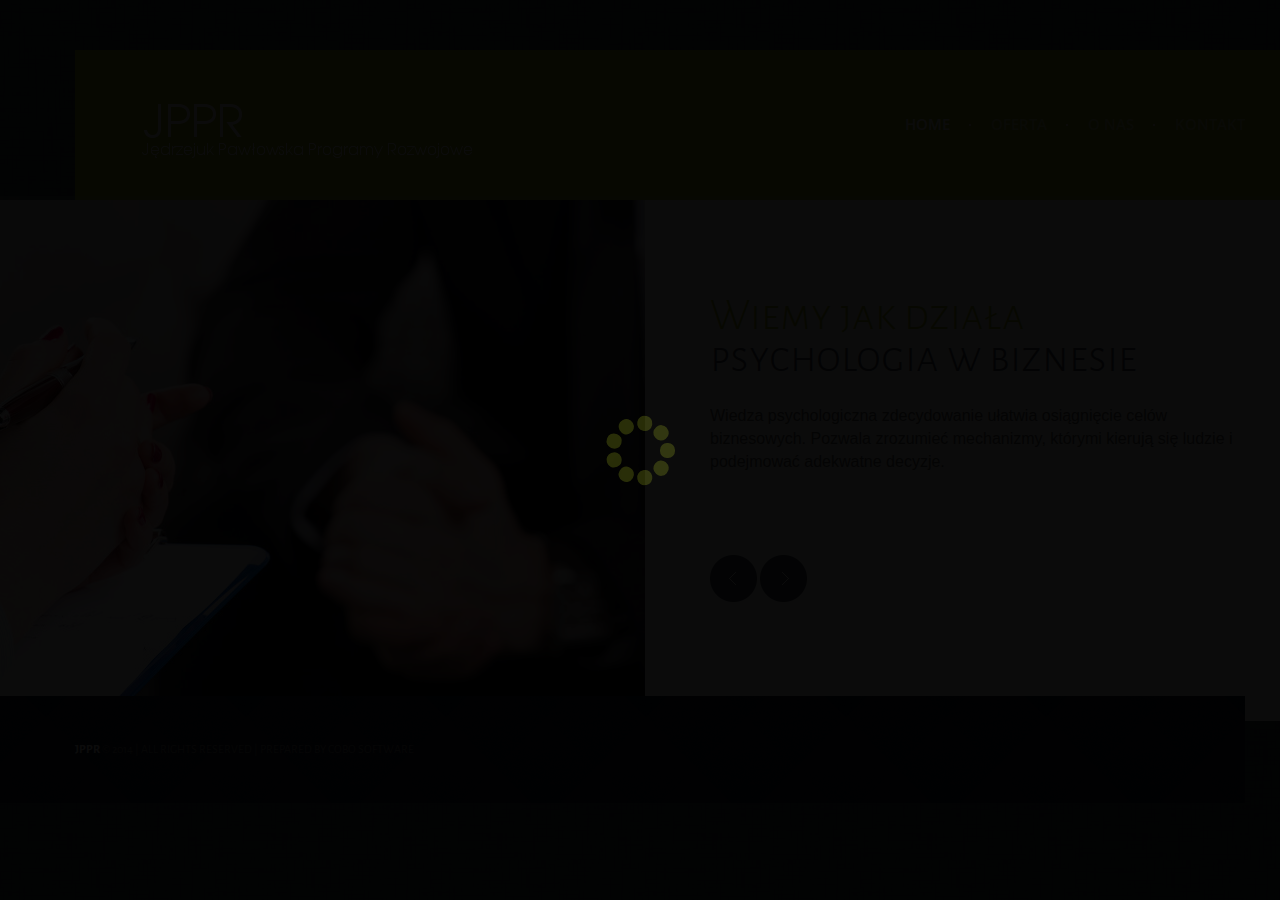
<file: index.html>
﻿<!DOCTYPE HTML>
<html lang="pl">
<head>
	<title>JPPR</title>
	<meta charset="utf-8">
	<meta name="viewport" content="width=device-width, initial-scale=1.0">
    <link rel="icon" href="img/favicon.ico" type="image/x-icon">
    <link rel="shortcut icon" href="img/favicon.ico" type="image/x-icon" />
    <meta name="description" content="Programy Rozwojowe">
    <meta name="keywords" content="programy rozwojowe">
    <meta name="author" content="cobo software">
 	<link rel="stylesheet" href="css/bootstrap.css" type="text/css" media="screen">
    <link rel="stylesheet" href="css/style.css" type="text/css" media="screen">
    <link rel="stylesheet" href="css/grid.css" type="text/css" media="screen">
    <link rel="stylesheet" href="css/jquery.fancybox.css" type="text/css" media="screen">

	<script type="text/javascript" src="js/include_script.js"></script>
	<!--[if lt IE 8]><div style='text-align:center'><a href="http://www.microsoft.com/windows/internet-explorer/default.aspx?ocid=ie6_countdown_bannercode"><img src="http://www.theie6countdown.com/img/upgrade.jpg"border="0"alt=""/></a></div><![endif]-->
  	<!--[if lt IE 9]>
    	<link rel="stylesheet" href="css/docs.css" type="text/css" media="screen">
	   	<script src="http://html5shim.googlecode.com/svn/trunk/html5.js"></script>
	    <link href="css/ie.css" rel="stylesheet" type="text/css">
    <![endif]-->
</head>
<body>
<!--web site spinner-->
	<div id="webSiteLoader"><span></span></div>
<!--button back top-->
	<div id="back-top"></div>
<!--page spinner-->
	<div id="pageLoader"><span></span></div>
    

<!--content wrapper-->
	<div id="wrapper">
<!--header-->
    <header>
        <div class="container _relative">
            <!--logo and company name-->		
            <h1>
			<a href="index.html"><img src="img/logo.png" alt=""></a> 
			</h1>
            <!--menu-->	  
            <div class="navbar">
                <div class="navbar-inner">
                    <ul class="sf-menu">
						 <li><a href="index.html"><div class="base_text">home</div></a></li>
                        <li><a href="oferta.html"><div class="base_text">oferta</div></a></li>
                        <li><a href="onas.html"><div class="base_text">o nas</div></a></li>
                        <li class="_marginNull _paddingNull _backgroundNull"><a href="kontakt.html"><div class="base_text">kontakt</div></a></li>
                    </ul>
                </div>
            </div>
            <div class="extraBg1"></div>
        </div>
        <div class="divider2"></div>
    </header>
<!--content-->	
        <div class="containerHolder">

    		<section>
                <div class="container">
                    <div class="dynamicContent">
                        <div class="row">
                            <div class="span6">
                                <ul class="sliders">
                                    <li><img src="img/slide_pic1.jpg" alt=""></li>
                                    <li><img src="img/slide_pic2.jpg" alt=""></li>
                                    <li><img src="img/slide_pic3.jpg" alt=""></li>
                                </ul>
                            </div>
                            <div class="span6 _relative padding8">
                                <div class="extraBg4"></div>
                                <div class="sliderHolder">
                                    <div id="slider_simple1">
                                        <ul class="slider_set">
                                            <li>
                                                <h2 class="textStyle4"><span class="textStyle5">Wiemy jak działa</span><br><span>psychologia w biznesie</span></h2>
                                                <p class="_marginNull">Wiedza psychologiczna zdecydowanie ułatwia osiągnięcie celów biznesowych. Pozwala zrozumieć mechanizmy, którymi kierują się ludzie i podejmować adekwatne decyzje. </p>
                                            </li>
                                            <li>
                                                <h2 class="textStyle4"><span  class="textStyle5">Wzmacniamy wiarę</span><br><span>we własne możliwości</span></h2>
                                                <p class="_marginNull">Nic nie jest tak ważne, jak wiara we własne możliwości. To główna siła napędowa sukcesu.</p>
                                            </li>
                                            <li>
                                                <h2 class="textStyle4"><span  class="textStyle5">Wspieramy</span><br><span>w osiąganiu sukcesu</span></h2>
                                                <p class="_marginNull">Sukces to nie tylko dobry pomysł. To przede wszystkim umiejętność przełożenia pomysłu w jego realizację.</p>
                                            </li>
                                        </ul>
                                        <div class="sliderBtnHolder">
                                            <a class="sliderPrev" href="#"><img src="img/sprite_prev_btn.png" alt=""></a>
                                            <a class="sliderNext" href="#"><img src="img/sprite_next_btn.png" alt=""></a>
                                        </div>
                                    </div>
                                </div>
                            </div>
                        </div>
                    </div>
                </div>
    		</section>
        </div>
        <!--footer-->
    		<footer>
                <div class="container _relative">
                    <div class="extraBg2"></div>
    				<div class="privacy_text"><span class="textStyle1">JPPR</span> &copy; 2014 | All rights reserved | Prepared by Cobo Software
					<!-- {%FOOTER_LINK} -->
					</div> 
                    <!--
					<ul class="social_list">
                        <li><a href="#"><img src="img/social_icon1.png" alt=""></a></li>
                        <li><a href="#"><img src="img/social_icon2.png" alt=""></a></li>
                        <li><a href="#"><img src="img/social_icon3.png" alt=""></a></li>
                        <li><a href="#"><img src="img/social_icon4.png" alt=""></a></li>
                    </ul>-->
                </div>
    		</footer>
            
	</div>
    <script type="text/javascript" src="js/bootstrap.js"></script>
	<script type="text/javascript">
       
            $("#slider_simple1").slider_simple({
                prevBtn:$('.sliderPrev'),
                nextBtn:$('.sliderNext')
            });
        
    </script>
<!-- coded by Coder Shin -->
</body>
</html>
</file>
<file: css/style.css>
@import url(http://fonts.googleapis.com/css?family=Open+Sans:300);

@import url(http://fonts.googleapis.com/css?family=Open+Sans:400);

@import url(http://fonts.googleapis.com/css?family=Open+Sans:600);

@import url(http://fonts.googleapis.com/css?family=Alegreya+Sans+SC&subset=latin,latin-ext);

/*------ template stylization ------*/
body {
  background: url(../img/bg1.png);
  font: 14px Arial, "Helvetica Neue", Helvetica, sans-serif;
  line-height: 20px;
  color: #ffffff;
  min-width: 1320px;
}
#webSiteLoader {
  position: fixed;
  width: 100%;
  height: 100%;
  background: #000000;
  z-index: 1023;
}
#webSiteLoader > span {
  position: absolute;
  left: 50%;
  top: 50%;
}
#pageLoader {
  position: fixed;
  width: 10px;
  height: 10px;
  top: 50%;
  left: 50%;
  margin: -5px 0 0 -5px;
  z-index: 1000;
  display: none;
}
#pageLoader > div {
  background: url(../img/page_loader.gif) 0 0 no-repeat;
  width: 50px;
  height: 50px;
}
._justify{
  text-align: justify;	
}
._marginNull {
  margin: 0 !important;
}
._paddingNull {
  padding: 0 !important;
}
._borderNull {
  border: none !important;
}
._backgroundNull {
  background: none !important;
}
._relative {
  position: relative;
}
._absolute {
  position: absolute;
}
.wrap {
  overflow: hidden;
}
._txtLeft {
  text-align: left;
}
._txtRight {
  text-align: right;
}
._txtCenter {
  text-align: center;
}
._fullWidth {
  width: 100%;
}
/*------------- HEADER ---------------------------------------------------------- */
header {
  width: 100%;
  height: 150px;
  position: relative;
  display: block;
  z-index: 5;
  margin-top: 50px;
}
h1 {
  max-width: 366px; //206px
  width: 100%;
  margin: 0;
  display: inline-block;
  margin: 50px 0 50px 55px;
  z-index: 10;
  float: left;
}
h1 > a {
  display: inline-block;
  width: 100%;
  position: relative;
  z-index: 1;
 
}
h1 > span {
  display: inline-block;
  width: 100%;
  position: relative;
  z-index: 1;
}
#search {
  margin: 0;
  display: inline-block;
  width: 100%;
}
#search input {
  border: none;
  outline: none;
  box-shadow: none;
  width: 405px;
  padding: 8px 15px;
  background: #ffffff;
  border: 1px solid #d7d7d7;
  border-radius: 0;
  font: 14px/18px Arial, "Helvetica Neue", Helvetica, sans-serif;
  color: #b0b0b0;
}
#search a {
  float: right;
  margin-top: 0px;
}
#search #advancedSearch:hover {
  color: #005580;
}
.mh1 {
        font-family: 'Oswald', serif;
        font-size: 34px;
		//text-shadow: 2px 2px 2px #aaa;
		//font-weight: 100;
		//background:yellow;
		//letter-spacing: 2px;
		//padding:0px;
		
      }
.mh2 {
	    font-family: 'Oswald', serif;
        font-size: 18px;
		line-height: 20px;
		//background:red;
		//letter-spacing: 2px;
		
	  }
/*---------------- header end ------------------------------------------------*/
/*---------------- MENU ------------------------------------------------------*/
.select-menu {
  display: none;
  width: 100%;
}
header .navbar {
  margin: 62px 0 0 0;
  float: right;
  display: inline-block;
  position: relative;
  z-index: 2;
}
header .navbar > .navbar-inner {
  padding: 0;
  border-radius: 0;
  margin: 0;
  background: none;
  border: none;
  filter: none;
  box-shadow: none;
}
.sf-menu {
  float: left;
  list-style: none;
  padding: 0;
  display: inline-block;
  margin: 0;
}
.sf-menu > li {
  position: relative;
  display: inline-block;
  float: left;
  padding-right: 21px;
  margin-right: 20px;
  background: url(../img/divider1.png) 100% 50% no-repeat;
}
.sf-menu > li > a {
  position: relative;
  display: inline-block;
  overflow: hidden;
  float: left;
  width: 100%;
}
.sf-menu > li > a:hover {
  text-decoration: none;
}
.sf-menu > li > a .base_text {
  color: #cdd78e;
  font: 600 15px/25px 'Open Sans', Arial, "Helvetica Neue", Helvetica, sans-serif;
  text-decoration: none;
  position: relative;
  text-align: center;
  text-transform: uppercase;
  display: inline-block;
  z-index: 2;
}
.sf-menu > li > a .over_text {
  color: #ffffff;
  font: 600 15px/25px 'Open Sans', Arial, "Helvetica Neue", Helvetica, sans-serif;
  text-decoration: none;
  position: absolute;
  text-align: center;
  text-transform: uppercase;
  display: inline-block;
  z-index: 2;
  left: 0;
}
.sf-menu > li > a ._area {
  position: absolute;
  width: 100%;
  height: 100%;
  top: 0;
  z-index: 10;
  left: 0;
  display: block;
  background: url(../img/pixel.png);
}
.sf-menu > li > a ._over {
  position: absolute;
  width: 100%;
  height: 100%;
  top: 0;
  z-index: 3;
  left: 0;
  display: block;
  background: none;
}
.sf-menu ul {
  position: absolute;
  list-style: none;
  margin: 0;
  left: -45px;
  top: 50px;
  z-index: 10;
  width: 170px;
  background: #a5ba1e;
}
.sf-menu ul > li {
  display: block;
  margin-bottom: 0px;
  border-bottom: 1px solid #ffffff;
}
.sf-menu ul a {
  color: #ffffff;
  font: 600 12px/25px 'Open Sans', Arial, "Helvetica Neue", Helvetica, sans-serif;
  text-decoration: none;
  position: relative;
  display: block;
  text-align: center;
  text-transform: uppercase;
  padding: 10px 0;
  -webkit-transition: all 0.5s ease;
  -moz-transition: all 0.5s ease;
  -o-transition: all 0.5s ease;
  transition: all 0.5s ease;
}
.sf-menu ul a:hover {
  color: #ffffff;
  background: #c4dd24;
  text-decoration: none;
  -webkit-transition: all 0.5s ease;
  -moz-transition: all 0.5s ease;
  -o-transition: all 0.5s ease;
  transition: all 0.5s ease;
}
.sf-menu ul .hoverItem {
  color: #ffffff !important;
  background: #c4dd24;
  text-decoration: none;
  -webkit-transition: all 0.5s ease;
  -moz-transition: all 0.5s ease;
  -o-transition: all 0.5s ease;
  transition: all 0.5s ease;
}
.sf-menu .sub2 {
  top: 46px;
  left: 171px;
}
/*-------------   menu end  --------------*/
/*----------------- CONTENT BASE --------------------------------------------------- */
#wrapper section {
  position: relative;
  width: 100%;
  z-index: 1;
  top: 0px;
}
#wrapper .containerHolder {
  position: relative;
  width: 100%;
  z-index: 3;
  background: #fefefe;
}
#wrapper section > div {
  position: relative;
}
.dynamicContent {
  position: absolute;
  width: 100%;
}
.dynamicContent > .content {
  padding: 0 0 0 0;
}
h2 {
  color: #252832;
  font: 300 30px/30px "Alegreya Sans SC", Arial, "Helvetica Neue", Helvetica, sans-serif;
  
  margin: 0 0 37px 0;
}
h3 {
  color: #252832;
  font: 300 20px/25px "Alegreya Sans SC", Arial, "Helvetica Neue", Helvetica, sans-serif;

  margin: 0 0 12px 0;
}
p {
  font: 16px/23px Arial, "Helvetica Neue", Helvetica, sans-serif;
  margin-bottom: 17px;
  color: #616161;
}
.more_btn1 {
  display: inline-block;
  font: 14px/19px Arial, "Helvetica Neue", Helvetica, sans-serif;
  color: #ffffff;
  background: #4e586a;
  padding: 0;
  border: none;
  text-shadow: none;
  box-shadow: none;
  border-radius: 0;
  padding: 10px 15px;
  background-color: #4e586b;
  background-image: -moz-linear-gradient(top, #545f73, #454d5e);
  background-image: -webkit-gradient(linear, 0 0, 0 100%, from(#545f73), to(#454d5e));
  background-image: -webkit-linear-gradient(top, #545f73, #454d5e);
  background-image: -o-linear-gradient(top, #545f73, #454d5e);
  background-image: linear-gradient(to bottom, #545f73, #454d5e);
  background-repeat: repeat-x;
  filter: progid:DXImageTransform.Microsoft.gradient(startColorstr='#ff545f73', endColorstr='#ff454d5e', GradientType=0);
  -webkit-transition: all 0.5s ease;
  -moz-transition: all 0.5s ease;
  -o-transition: all 0.5s ease;
  transition: all 0.5s ease;
}
.more_btn1:hover {
  text-decoration: none;
  color: #ffffff;
  background: #a5ba1e;
  -webkit-transition: all 0.5s ease;
  -moz-transition: all 0.5s ease;
  -o-transition: all 0.5s ease;
  transition: all 0.5s ease;
}
/*--- content end ------*/
/*---------------------- LINKS ---------------------------------- */
._link1 {
  font: 400 12px/24px 'Alegreya Sans SC', Arial, "Helvetica Neue", Helvetica, sans-serif;
  color: #7a7a7a;
  text-transform: uppercase;
  -webkit-transition: all 0.5s ease;
  -moz-transition: all 0.5s ease;
  -o-transition: all 0.5s ease;
  transition: all 0.5s ease;
}
._link1:hover {
  color: #a5ba1e;
  text-decoration: none;
}
._link2 {
  color: #252832;
  font: 300 20px/25px 'Alegreya Sans SC', Arial, "Helvetica Neue", Helvetica, sans-serif;
  text-transform: uppercase;
  -webkit-transition: all 0.5s ease;
  -moz-transition: all 0.5s ease;
  -o-transition: all 0.5s ease;
  transition: all 0.5s ease;
}
._link2:hover {
  color: #a5ba1e;
  text-decoration: none;
}
._link3 {
  color: #282828;
  font: 14px/23px Arial, "Helvetica Neue", Helvetica, sans-serif;
  -webkit-transition: all 0.5s ease;
  -moz-transition: all 0.5s ease;
  -o-transition: all 0.5s ease;
  transition: all 0.5s ease;
}
._link3:hover {
  color: #a5ba1e;
  text-decoration: none;
}
._link4 {
  color: #b0b0b0;
  font: 14px/23px Arial, "Helvetica Neue", Helvetica, sans-serif;
  -webkit-transition: all 0.5s ease;
  -moz-transition: all 0.5s ease;
  -o-transition: all 0.5s ease;
  transition: all 0.5s ease;
}
._link4:hover {
  color: #a5ba1e;
  text-decoration: none;
}
/*-------------------------- MARGIN PADDING --------- */
.img_margin {
  margin: 5px 20px 3px 0;
  float:left;
}
.margin1 {
  margin-bottom: 25px;
}
.margin2 {
  margin-bottom: 27px !important;
}
.margin3 {
  margin-bottom: 65px;
}
.margin4 {
  margin: 9px 0;
}
.margin5 {
  margin-bottom: 30px;
}
.margin6 {
  margin: -5px 0 20px 0;
}
.margin7 {
  margin: -5px 0 3px 0;
}
.margin8 {
  margin-bottom: 10px;
}
.margin9 {
  margin-bottom: 20px;
}
.margin10 {
  margin-bottom: 40px;
}
.padding1 {
  padding: 62px 0 75px 0;
}
.padding2 {
  padding-bottom: 75px;
}
.padding3 {
  padding: 0 0 75px 0;
}
.padding4 {
  padding-top: 67px;
}
.padding5 {
  padding-left: 35px;
}
.padding6 {
  padding: 95px 0;
}
.padding7 {
  padding-bottom: 35px;
}
.padding8 {
  padding: 95px 0 95px 0;
}
/*-------------------------- TEXTSTYLES ------------- */
.textStyle1 {
  color: #ffffff;
  font-weight: 600;
}
.textStyle2 {
  color: #a5ba1e;
  font-size: 45px;
  line-height: 55px;
}
.textStyle3 {
  color: #454c59;
  font-size: 45px;
}
.textStyle4 {
  color: #454c59;
  font-size: 45px;
  line-height: 42px;
  margin-bottom: 25px;
}
.textStyle5 {
  color: #a5ba1e;
  font-size: 45px;
}
/*-------------------------- LISTS ------------------ */
._list1 {
  list-style: none;
  margin: 0;
}
._list1 li {
  display: block;
  position: relative;
  margin-bottom: 13px;
  background: url(../img/marker1.png) 0 4px no-repeat;
}
._list1 li a {
  display: inline-block;
  margin-left: 26px;
  font: 14px/18px Arial, "Helvetica Neue", Helvetica, sans-serif;
  color: #b0b0b0;
  text-decoration: underline;
  -webkit-transition: all 0.5s ease;
  -moz-transition: all 0.5s ease;
  -o-transition: all 0.5s ease;
  transition: all 0.5s ease;
}
._list1 li a:hover {
  text-decoration: none;
  color: #a5ba1e;
}
._list2 {
  list-style: none;
  margin: 0;
}
._list2 li {
  display: block;
  position: relative;
  margin-bottom: 13px;
  background: url(../img/marker1.png) 0 4px no-repeat;
}
._list2 li a {
  display: inline-block;
  margin-left: 26px;
  font: 14px/18px Arial, "Helvetica Neue", Helvetica, sans-serif;
  color: #b0b0b0;
  text-decoration: none;
  -webkit-transition: all 0.5s ease;
  -moz-transition: all 0.5s ease;
  -o-transition: all 0.5s ease;
  transition: all 0.5s ease;
}
._list2 li a:hover {
  text-decoration: none;
  color: #a5ba1e;
}
._list3 li {
  font: 16px/23px Arial, "Helvetica Neue", Helvetica, sans-serif;	
  display: block;
  position: relative;
  margin-bottom: 13px;
  padding-left: 20px;
  background: url(../img/marker1.png) 0 4px no-repeat;
  color: #717171;
 }
 
/*-------------------------- EXTRA -------------------*/
.space1 {
  display: inline-block;
  width: 83px;
}
.extraBg1 {
  width: 1500px;
  height: 150px;
  display: inline-block;
  position: absolute;
  background: url(../img/bg2.png);
  top: 0;
  left: 0;
}
.extraBg2 {
  width: 1500px;
  height: 107px;
  display: inline-block;
  position: absolute;
  background: url(../img/bg3.png);
  top: 0;
  right: 0;
}
.extraBg3 {
  width: 2000px;
  height: 100%;
  display: inline-block;
  position: absolute;
  background: url(../img/bg4.png);
  top: 0;
  left: 50%;
  margin-left: -1000px;
  z-index: -1;
}
.extraBg4 {
  width: 1300px;
  height: 100%;
  display: inline-block;
  position: absolute;
  background: url(../img/bg4.png);
  top: 0;
  left: -30px;
  z-index: -1;
}
.extraBg5 {
  width: 1000px;
  height: 101%;
  display: inline-block;
  position: absolute;
  background: #181c32;
  top: -4px;
  right: 0;
  z-index: -1;
}
.social_list {
  list-style: none;
  margin: 33px 33px 33px 0;
  float: right;
  position: relative;
  z-index: 1;
}
.social_list li {
  display: inline-block;
  float: left;
  margin-left: 8px;
}
.badge1 {
  padding: 0;
  border-radius: 0;
  float: left;
  margin: 0 20px 0 0;
}
.badge2 {
  padding: 0;
  border-radius: 0;
  float: left;
  margin: 0 30px 0 0;
  width: 69px;
  height: 69px;
  text-align: center;
  background: url(../img/extra_item1.png) 0 0 no-repeat;
}
.badge2 span {
  font: 300 36px/70px 'Alegreya Sans SC', Arial, "Helvetica Neue", Helvetica, sans-serif;
  color: #ffffff;
  text-shadow: 1px 1px 1px #98b01b;
}
.thumb-pad .thumbnail {
  border-radius: 0;
  border: none;
  padding: 0;
  box-shadow: none;
}
.thumb-pad .thumbnail > a {
  display: inline-block;
  position: relative;
  margin-bottom: 23px;
}
.thumb-pad .thumbnail > a img {
  padding: 0;
}
.thumb-pad .thumbnail .caption {
  padding: 0;
}
.pic {
  position: relative;
}
.pic ._over {
  position: absolute;
  display: inline-block;
  width: 100%;
  height: 100%;
  background: url(../img/magnify.png) 50% 50% no-repeat;
  top: 0;
  left: 0;
  opacity: 0;
  filter: alpha(opacity=0);
  -webkit-transition: all 0.5s ease;
  -moz-transition: all 0.5s ease;
  -o-transition: all 0.5s ease;
  transition: all 0.5s ease;
}
.pic:hover ._over {
  opacity: 1;
  filter: alpha(opacity=100);
}
.img1 {
  float: left;
  margin-right: 30px;
}
.img2 {
  right: 60px;
  top: 80px;
  position: absolute;
}
.extra_item1 {
  display: inline-block;
  background: url(../img/extra_item2.png) 0 40% no-repeat;
  margin-right: 20px;
  text-indent: 20px;
}
.extra_item2 {
  display: inline-block;
  background: url(../img/extra_item3.png) 0 40% no-repeat;
  margin-right: 25px;
  text-indent: 20px;
}
.extra_item3 {
  display: inline-block;
  background: url(../img/extra_item4.png) 0 50% no-repeat;
  margin-right: 30px;
  text-indent: 20px;
}
.height1 {
  height: 520px;
}
.border1 {
  border-top: 0px solid rgba(171, 175, 182, 0.2) !important;
}
.extra_bg1 {
  display: block;
  width: 100%;
  height: 303px;
  position: absolute;
  top: 0;
  left: 0;
  background: url(../img/bg5.png) 0 0 repeat-x;
}
.extra_bg2 {
  display: block;
  width: 100%;
  height: 285px;
  position: fixed;
  bottom: 0;
  left: 0;
  background: url(../img/bg6.png) 0 0 repeat-x;
}
.divider2 {
  width: 100%;
  height: 4px;
  position: absolute;
  display: inline-block;
  background: url(../img/divider2.png) 0 0 repeat-x;
  bottom: 0px;
  left: 0;
}
/*===================================slider=======================*/
.sliderHolder {
  width: 535px;
  height: 330px;
  position: relative;
  display: inline-block;
  margin-left: 35px;
}
#slider_simple1 {
  width: 535px;
  height: 250px;
  display: inline-block;
  position: relative;
}
#slider_simple1 > .slider_set {
  list-style: none;
  margin: 0;
}
#slider_simple1 > .slider_set li {
  height: 250px !important;
}
.sliderBtnHolder {
  position: relative;
  z-index: 2;
  display: inline-block;
  margin-top: 5px;
}
.sliderBtnHolder .sliderPrev {
  display: inline-block;
  float: left;
  margin-right: 2px;
  width: 48px;
  height: 49px;
  overflow: hidden;
  position: relative;
}
.sliderBtnHolder .sliderPrev img {
  position: absolute;
}
.sliderBtnHolder .sliderPrev:hover img {
  top: -49px;
}
.sliderBtnHolder .sliderNext {
  display: inline-block;
  float: left;
  width: 48px;
  height: 49px;
  overflow: hidden;
  position: relative;
}
.sliderBtnHolder .sliderNext img {
  position: absolute;
}
.sliderBtnHolder .sliderNext:hover img {
  top: -49px;
}
.sliders {
  list-style: none;
  margin: 0;
  position: relative;
  float: right;
  width: 958px;
  height: 521px;
  overflow: hidden;
}
.sliders li {
  position: absolute;
  display: inline-block;
  width: 100%;
  height: 100%;
}
/*-------------------------- GOOGLE MAP --------------*/
.g_map {
  width: 700px;
  height: 495px;
  margin: 0;
  margin-bottom: 25px;
}
.g_map iframe {
  border: none;
  outline: none;
  width: 100%;
  height: 100%;
}
/*-------------------------- CONTACT FORM --------------*/
#form1 {
  position: relative;
  display: block;
  padding: 1px;
}
#form1 label {
  margin-bottom: 13px;
  position: relative;
  color: #b0b0b0;
}
#form1 label input,
#form1 label textarea {
  outline: none;
  box-shadow: none;
  margin: 0;
  width: 100%;
  padding: 8px 15px;
  background: #f5f5f5;
  border: 1px solid #d7d7d7;
  border-radius: 0;
  font: 14px/18px Arial, "Helvetica Neue", Helvetica, sans-serif;
  color: #b0b0b0;
}
#form1 label textarea {
  width: 437px;
  height: 388px;
  resize: none;
}
#form1 label input {
  width: 250px;
}
#form1 .error {
  width: 100%;
  font-size: 10px;
  line-height: 12px;
  position: absolute;
  text-align: right;
  top: 0;
}
#form1 .empty {
  width: 99%;
  font-size: 10px;
  line-height: 12px;
  position: absolute;
  text-align: right;
  top: 0;
}
#form1 .success {
  background: #f5f5f5;
  position: absolute;
  top: 0;
  left: 0;
  z-index: 1;
  padding: 0;
  width: 281px;
  height: 139px;
  border: 1px solid #d7d7d7;
}
#form1 .success > span {
  color: #b0b0b0;
  font: 400 14px/20px Arial, "Helvetica Neue", Helvetica, sans-serif;
  text-align: center;
  width: 100%;
  display: inline-block;
  margin-top: 50px;
}
.btns {
  float: right;
  margin-top: 0px;
}
.btns > a {
  margin-left: 0px;
}
#form1 .w1 {
  width: 278px;
}
/*------------- SEARCH LIST ------------------------------------------------------*/
.search_list .search {
  color: #a5ba1e;
}
.search_list > li {
  margin-bottom: 15px;
  color: #858585;
}
.search_list > li h4 {
  margin: 0;
}
.search_list h4 {
  margin: 0;
  color: #252832;
}
.search_list > li h4 > a {
  color: #a5ba1e;
  font: 20px/20px 'Alegreya Sans SC', Arial, "Helvetica Neue", Helvetica, sans-serif;
  text-decoration: underline;
}
.search_list > li h4 > a:hover {
  text-decoration: none;
}
.search_list > li .match {
  display: block;
  color: #a5ba1e;
  font-size: 12px;
  font-weight: bold;
}
/*-------------- FOOTER ---------------------------------------------------- */
footer {
  color: #ffffff;
  position: absolute;
  width: 100%;
  height: 107px;
  z-index: 5;
  bottom: 100px;
  overflow: visible !important;
}
footer .privacy_text {
  font: 400 12px/24px 'Alegreya Sans SC', Arial, "Helvetica Neue", Helvetica, sans-serif;
  color: #7a7a7a;
  text-transform: uppercase;
  margin: 41px 0;
  white-space: nowrap;
  float: left;
  position: relative;
  z-index: 2;
}
/*----------- FOOTER END ------------------------------------------------------*/
/*Core variables and mixins*/
.clearfix {
  *zoom: 1;
}
.clearfix:before,
.clearfix:after {
  display: table;
  content: "";
  line-height: 0;
}
.clearfix:after {
  clear: both;
}
.hide-text {
  font: 0/0 a;
  color: transparent;
  text-shadow: none;
  background-color: transparent;
  border: 0;
}
.input-block-level {
  display: block;
  width: 100%;
  min-height: 30px;
  -webkit-box-sizing: border-box;
  -moz-box-sizing: border-box;
  box-sizing: border-box;
}
</file>
<file: css/grid.css>
.row {
    margin-left: -30px;
    *zoom: 1;
  }
  .row:before,
  .row:after {
    display: table;
    content: "";
    line-height: 0;
  }
  .row:after {
    clear: both;
  }
  [class*="span"] {
    float: left;
    min-height: 1px;
    margin-left: 30px;
  }
  .container,
  .navbar-static-top .container,
  .navbar-fixed-top .container,
  .navbar-fixed-bottom .container {
    width: 1170px;
  }
  .span12 {
    width: 1170px;
  }
  .span11 {
    width: 1070px;
  }
  .span10 {
    width: 970px;
  }
  .span9 {
    width: 870px;
  }
  .span8 {
    width: 770px;
  }
  .span7 {
    width: 670px;
  }
  .span6 {
    width: 570px;
  }
  .span5 {
    width: 470px;
  }
  .span4 {
    width: 370px;
  }
  .span3 {
    width: 270px;
  }
  .span2 {
    width: 170px;
  }
  .span1 {
    width: 70px;
  }
  .offset12 {
    margin-left: 1230px;
  }
  .offset11 {
    margin-left: 1130px;
  }
  .offset10 {
    margin-left: 1030px;
  }
  .offset9 {
    margin-left: 930px;
  }
  .offset8 {
    margin-left: 830px;
  }
  .offset7 {
    margin-left: 730px;
  }
  .offset6 {
    margin-left: 630px;
  }
  .offset5 {
    margin-left: 530px;
  }
  .offset4 {
    margin-left: 430px;
  }
  .offset3 {
    margin-left: 330px;
  }
  .offset2 {
    margin-left: 230px;
  }
  .offset1 {
    margin-left: 130px;
  }
</file>
<file: css/ie.css>
.navbar_ .nav-collapse_ {
    overflow: visible;
  }
  body {
  	min-width: 950px;
  }
 #panel .nav-collapse.collapse {
 	overflow: visible;
  }
 
#advanced span.trigger strong{filter:alpha(opacity=0);}
#advanced.closed span.trigger strong{filter:alpha(opacity=100);}

#advanced .dropdown-menu li li a {
  display: inline-block;
}
</file>
